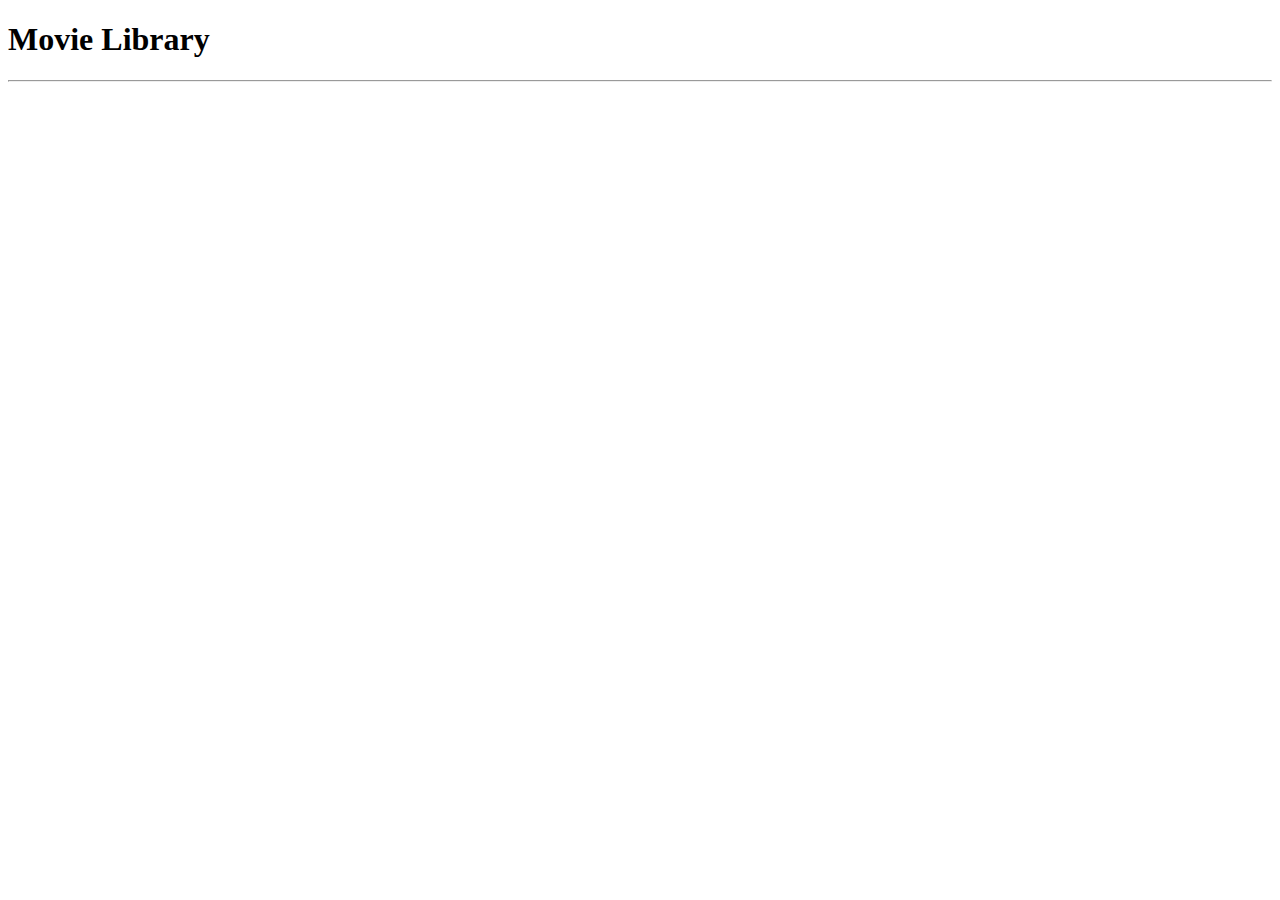
<file: src/index.html>
<!doctype html>
<html>
  <head>
    <meta charset="utf-8">
    <title>TaxSlayer Movie App</title>
    <meta name="description" content="">
    <meta name="viewport" content="width=device-width, initial-scale=1.0">
    <link rel="icon" type="image/png" href="http://fountainjs.io/assets/imgs/fountain.png" />
  
    <!-- build:css({.tmp,src}) styles/vendor.css -->
    <!-- bower:css -->
    <!-- run `gulp inject` to automatically populate bower styles dependencies -->
    <!-- endbower -->
    <!-- endbuild -->

    <!-- build:css({.tmp,src}) styles/app.css -->
    <!-- inject:css -->
    <!-- css files will be automatically insert here -->
    <!-- endinject -->
    <!-- endbuild -->
    <base href="/">
  </head>


  <body ng-app="movieApp">
    <div class="header">
      <h1>Movie Library</h1>
      <hr>
    </div>
    <div data-ng-view>

    </div>
    
    
  </body>

  <!-- build:js({.tmp,src}) scripts/vendor.js -->
  <!-- bower:js -->
  <!-- run `gulp inject` to automatically populate bower script dependencies -->
  <!-- endbower -->
  <!-- endbuild -->

  <!-- build:js({.tmp,src}) scripts/app.js -->
  <!-- inject:js -->
  <!-- js files will be automatically insert here -->
  <!-- endinject -->
  <!-- inject:partials -->
  <!-- angular templates will be automatically converted in js and inserted here -->
  <!-- endinject -->
  <!-- endbuild -->
</html>
</file>
